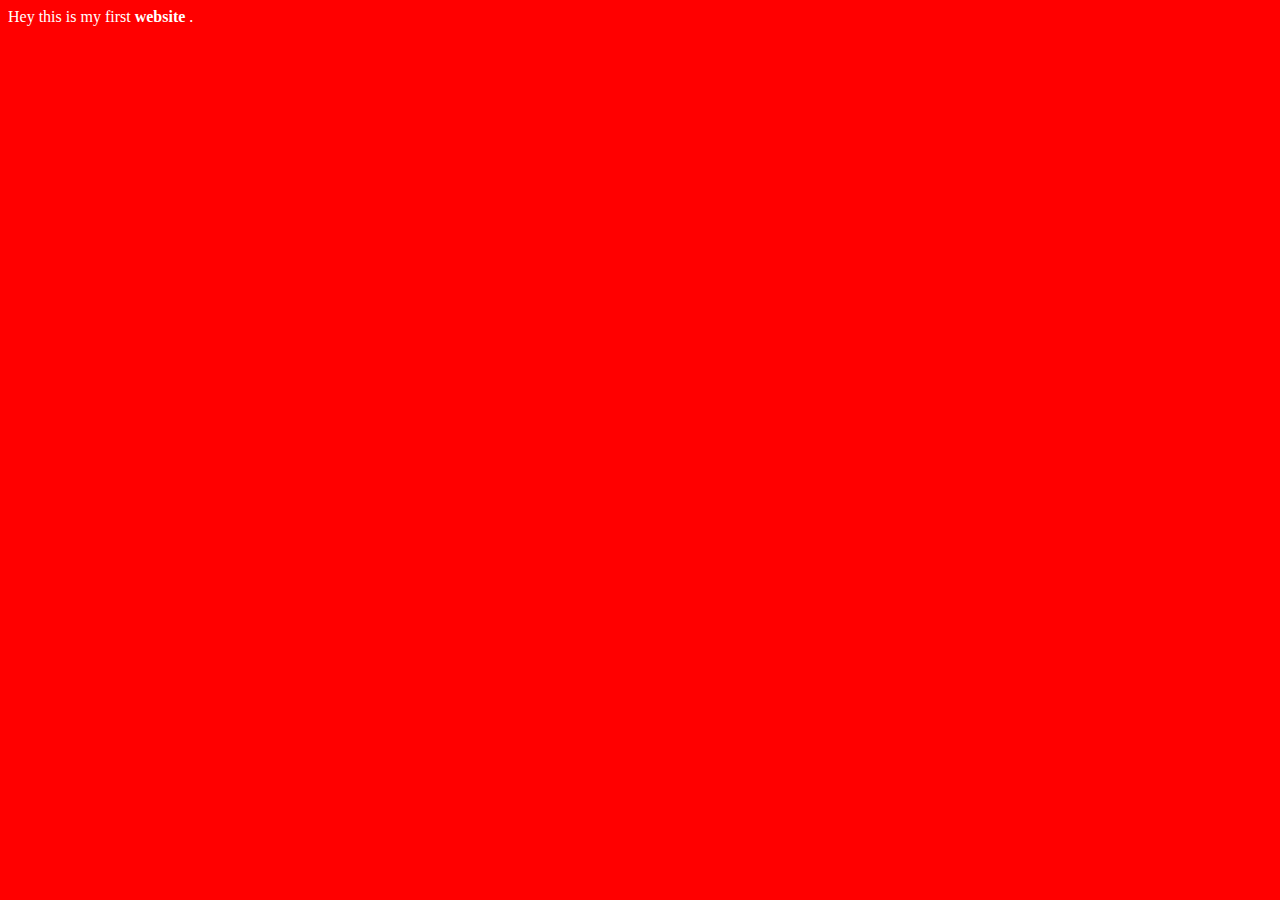
<file: Day 2/index.html>
<!DOCTYPE html>
<html lang="en">
  <head>
    <meta charset="UTF-8" />
    <meta name="viewport" content="width=device-width, initial-scale=1.0" />
    <title>My first Website</title>
    <link rel="stylesheet" href="style.css" />
  </head>
  <body>
    Hey this is my first <b> website </b>.
    <script src="script.js"></script>
  </body>
</html>
</file>
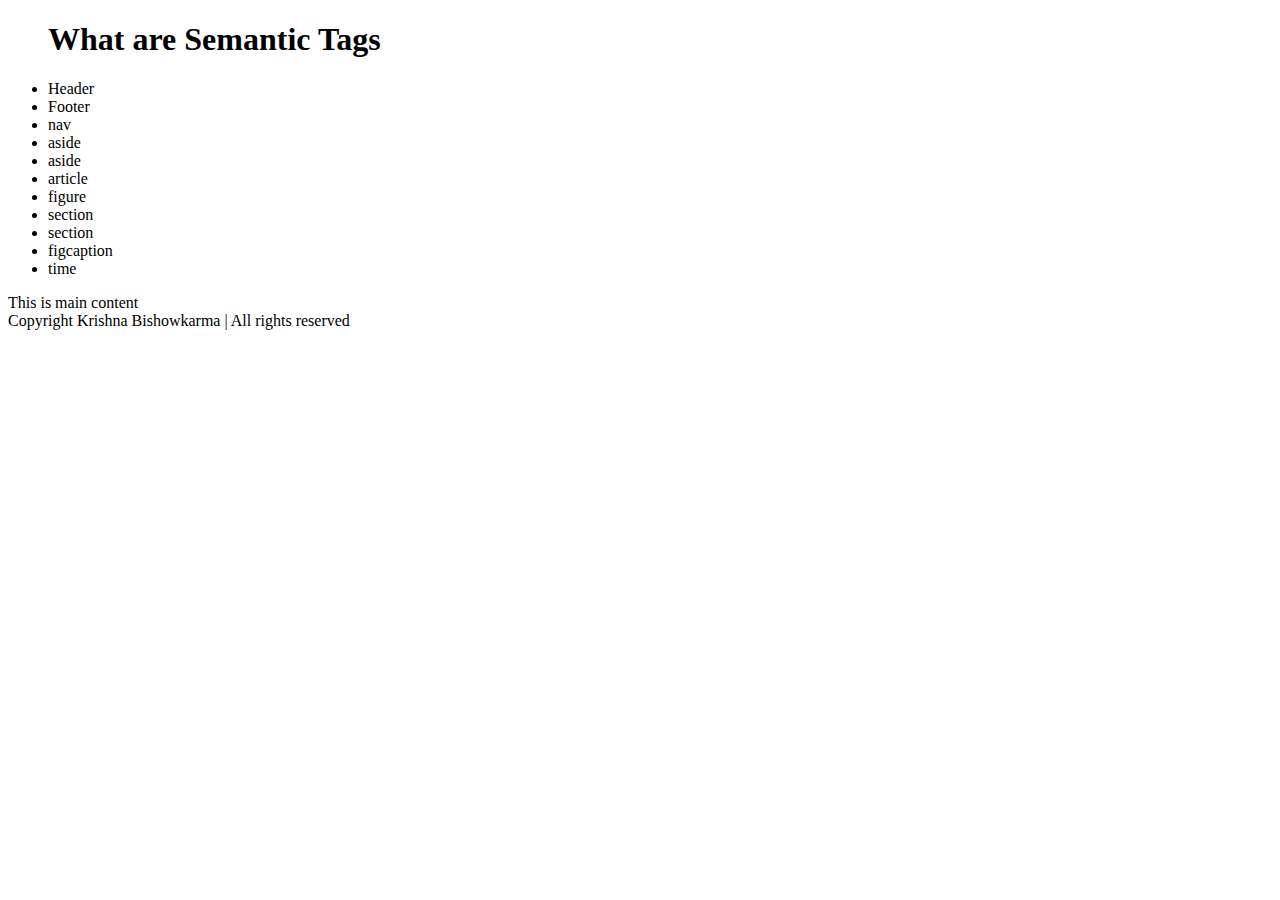
<file: Day_11/index.html>
<!DOCTYPE html>
<html lang="en">

  <head>
    <meta charset="UTF-8">
    <meta name="viewport" content="width=device-width, initial-scale=1.0">
    <title>Semantic Tags - HTMLSema</title>
  </head>

  <body>
    <header>
      <nav>
        <ul>
          <h1>What are Semantic Tags</h1>
          <li>Header</li>
          <li>Footer</li>
          <li>nav</li>
          <li>aside</li>
          <li>aside</li>
          <li>article</li>
          <li>figure</li>
          <li>section</li>
          <li>section</li>
          <li>figcaption</li>
          <li>time</li>
        </ul>
      </nav>
    </header>

    <main>
      This is main content

    </main>

    <footer>
      Copyright Krishna Bishowkarma | All rights reserved
    </footer>
  </body>

</html>
</file>
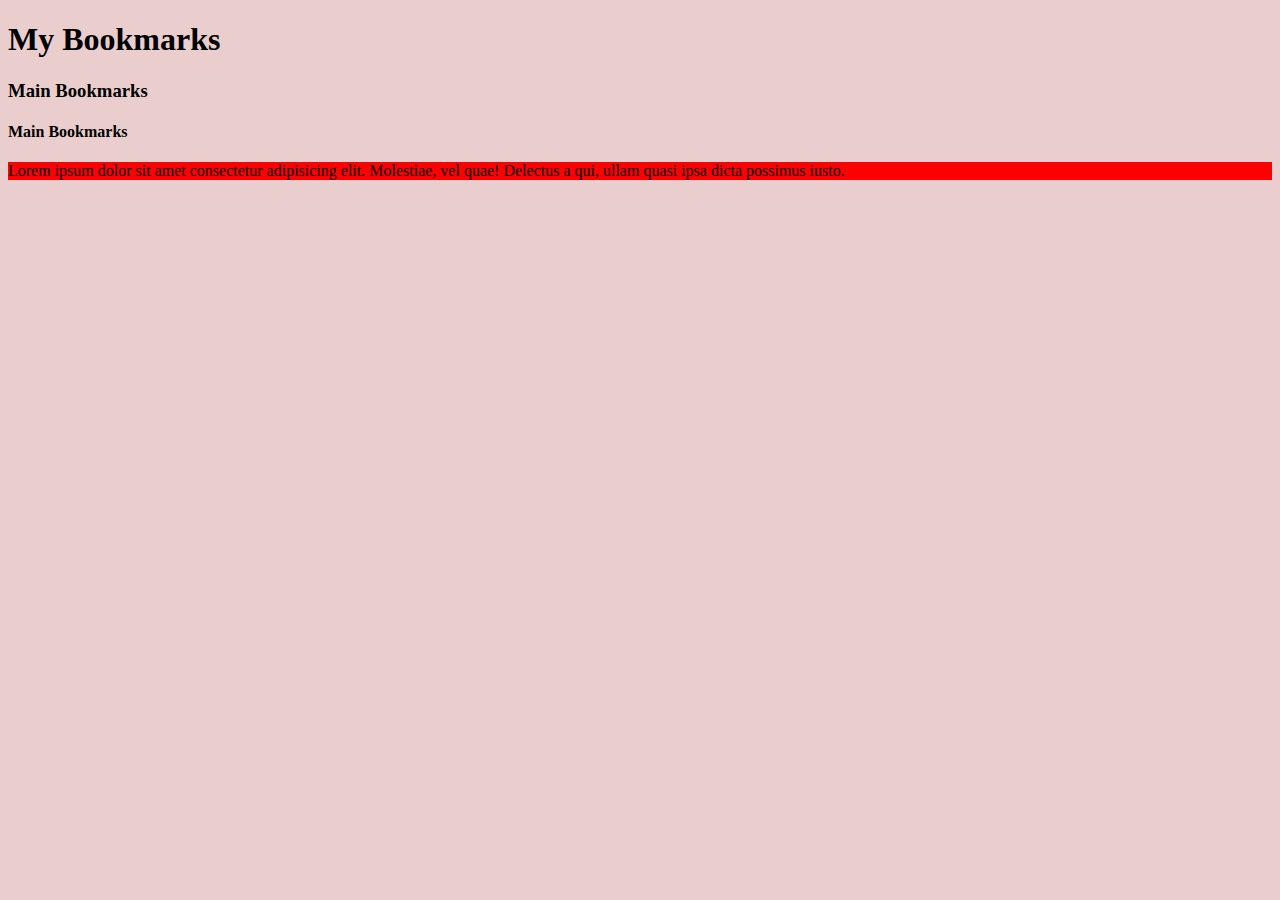
<file: Day_4/index.html>
<!DOCTYPE html>
<html lang="en">
  <head>
    <meta charset="UTF-8" />
    <meta name="viewport" content="width=device-width, initial-scale=1.0" />
    <title>My Boomarks -Krishna</title>
    <link rel="stylesheet" href="style.css" />
  </head>
  <body>
    <h1>My Bookmarks</h1>
    <h3>Main Bookmarks</h3>
    <h4>Main Bookmarks</h4>

    <p style="background-color: red">
      Lorem ipsum dolor sit amet consectetur adipisicing elit. Molestiae, vel
      quae! Delectus a qui, ullam quasi ipsa dicta possimus iusto.
    </p>
  </body>
</html>
</file>
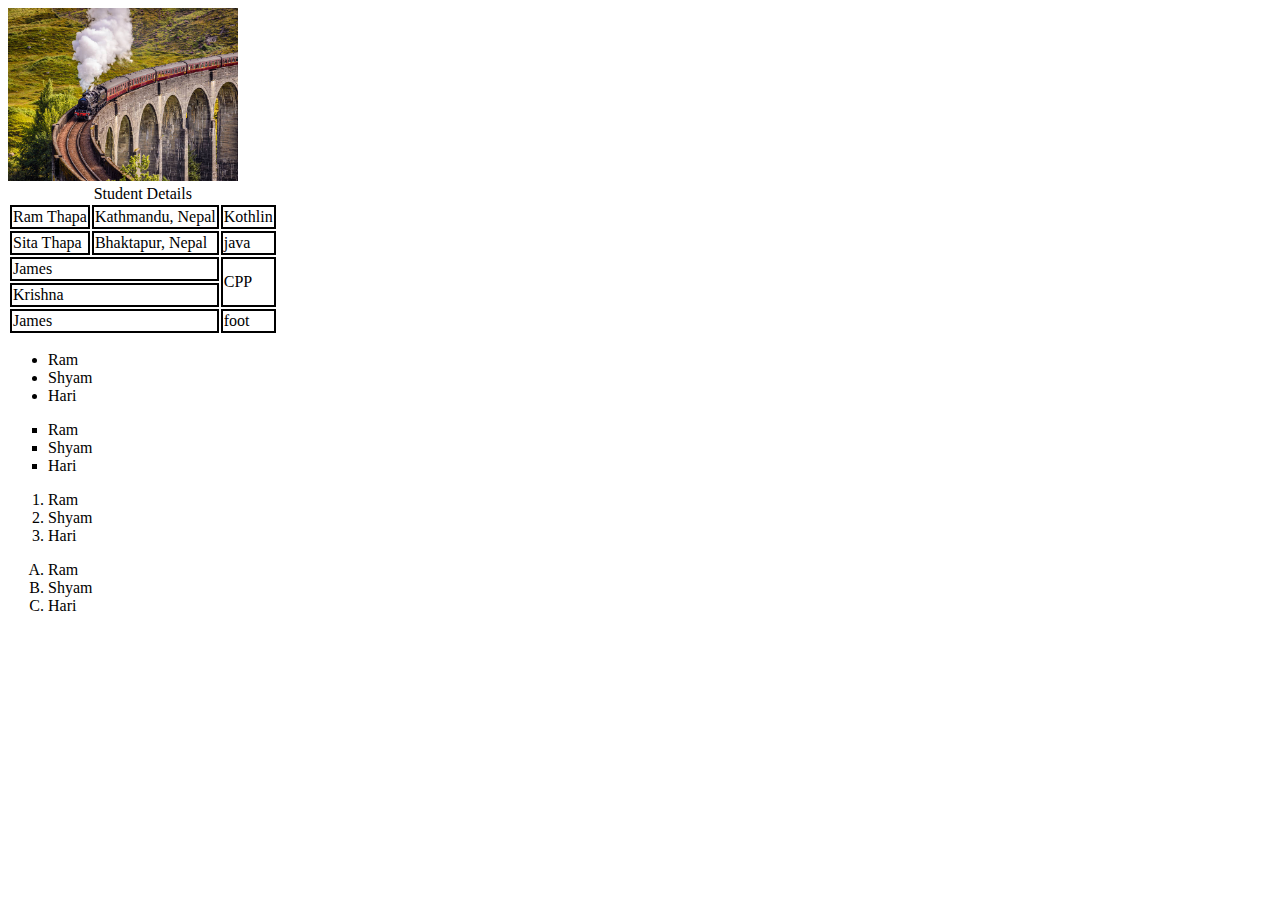
<file: Day_5/index.html>
<!DOCTYPE html>
<html lang="en">
  <head>
    <meta charset="UTF-8" />
    <meta name="viewport" content="width=device-width, initial-scale=1.0" />
    <title>Images</title>
    <link rel="stylesheet" href="style.css" />
  </head>
  <body>
    <img width="230" src="Images/train.jpg" alt="Train Image" />

    <br />

    <table>
      <caption>
        Student Details
      </caption>

      <thead>
        <tr>
          <td>Ram Thapa</td>
          <td>Kathmandu, Nepal</td>
          <td>Kothlin</td>
        </tr>
      </thead>

      <tbody>
        <tr>
          <td>Sita Thapa</td>
          <td>Bhaktapur, Nepal</td>
          <td>java</td>
        </tr>
        <tr>
          <td colspan="2">James</td>
          <td rowspan="2">CPP</td>
        </tr>
        <tr>
          <td colspan="2">Krishna</td>
        </tr>
      </tbody>
      <tfoot>
        <tr>
          <td colspan="2">James</td>
          <td rowspan="2">foot</td>
        </tr>
      </tfoot>
    </table>

    <ul>
      <li>Ram</li>
      <li>Shyam</li>
      <li>Hari</li>
    </ul>
    <ul type="square" >
      <li>Ram</li>
      <li>Shyam</li>
      <li>Hari</li>
    </ul>
    <ol>
      <li>Ram</li>
      <li>Shyam</li>
      <li>Hari</li>
    </ol>
    <ol type="A">
      <li>Ram</li>
      <li>Shyam</li>
      <li>Hari</li>
    </ol>
  </body>
</html>
</file>
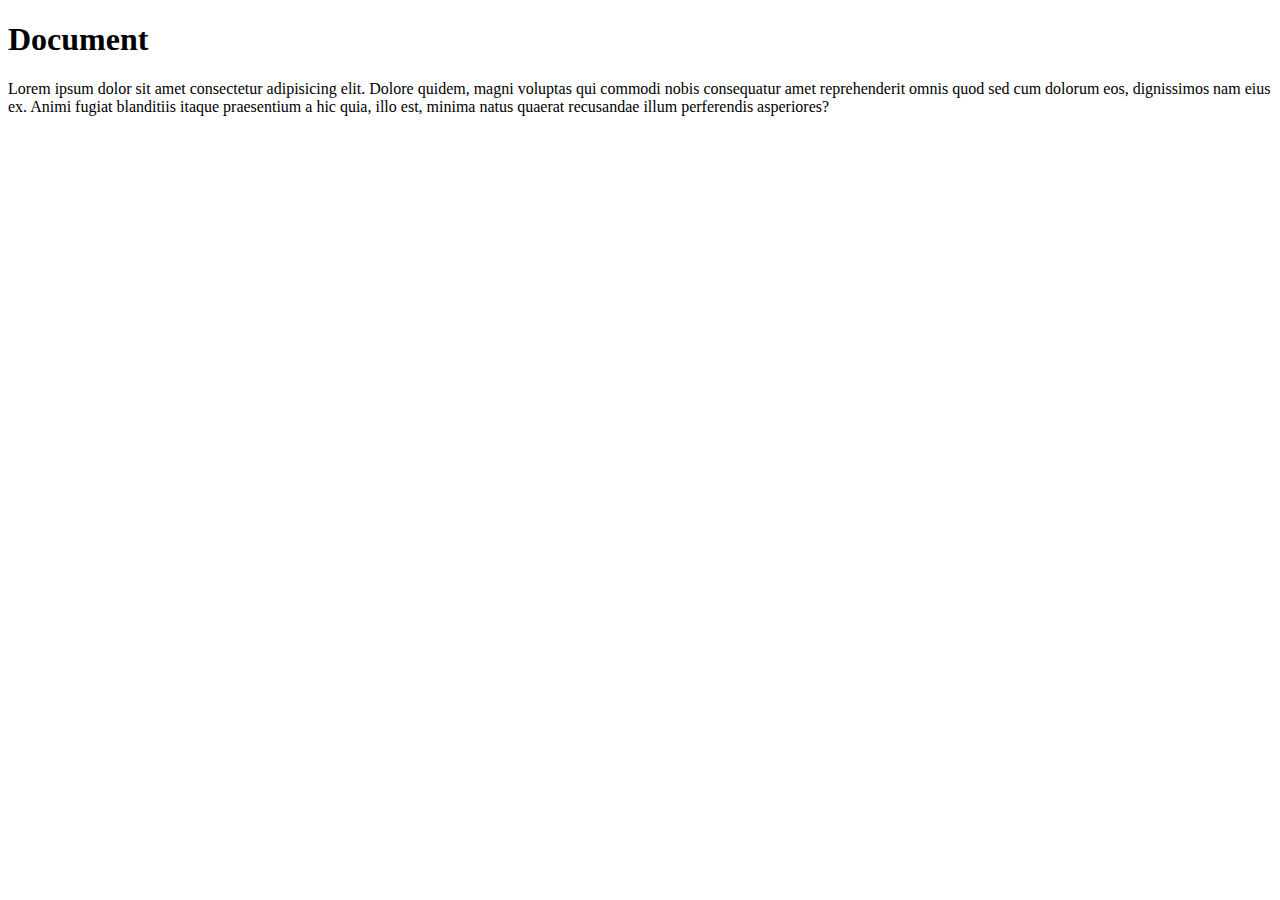
<file: Day_6/index.html>
<!DOCTYPE html>
<html lang="en">
  <head>
    <meta charset="UTF-8" />
    <meta name="viewport" content="width=device-width, initial-scale=1.0" />
    <title>SEO - Krishna</title>
  </head>
  <body>
    <h1>Document</h1>
    <p>
      Lorem ipsum dolor sit amet consectetur adipisicing elit. Dolore quidem,
      magni voluptas qui commodi nobis consequatur amet reprehenderit omnis quod
      sed cum dolorum eos, dignissimos nam eius ex. Animi fugiat blanditiis
      itaque praesentium a hic quia, illo est, minima natus quaerat recusandae
      illum perferendis asperiores?
    </p>
  </body>
</html>
</file>
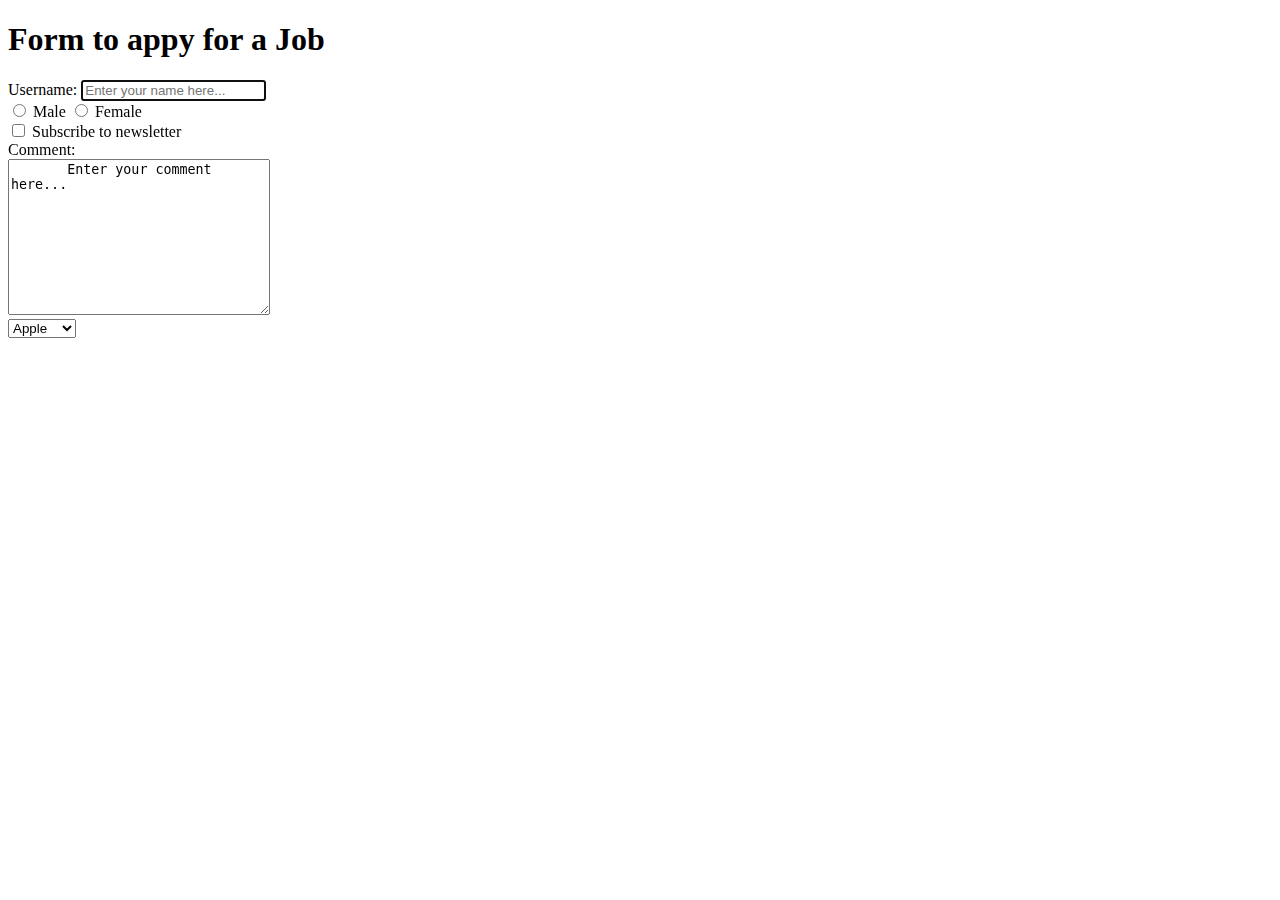
<file: Day_7/index.html>
<!DOCTYPE html>
<html lang="en">
  <head>
    <meta charset="UTF-8" />
    <meta name="viewport" content="width=device-width, initial-scale=1.0" />
    <title>Form - Web Dev</title>
  </head>
  <body>
    <h1>Form to appy for a Job</h1>
    <form action="post"></form>
    <div>
      <label for="username">Username: </label>
      <input
        type="text"
        name="username"
        placeholder="Enter your name here..."
        id="usename"
        autofocus />
    </div>

    <div>
      <input type="radio" name="gender" id="male" value="male" />
      <label for="male">Male</label>
      <input type="radio" name="gender" id="female" value="female" />
      <label for="female">Female</label>
    </div>

    <div>
      <input type="checkbox" name="subscribe" id="subscribe" value="yes" />
      <label for="done">Subscribe to newsletter</label>
    </div>

    <div>
      <label for="comment">Comment: </label>
      <br />
      <textarea name="comment" id="comment" cols="30" rows="10">
       Enter your comment here...</textarea
      >
    </div>

    <div>
      <select name="fruits" id="">
        <option value="apple">Apple</option>
        <option value="banana">Banana</option>
        <option value="mango">Mango</option>
      </select>
    </div>
  </body>
</html>
</file>
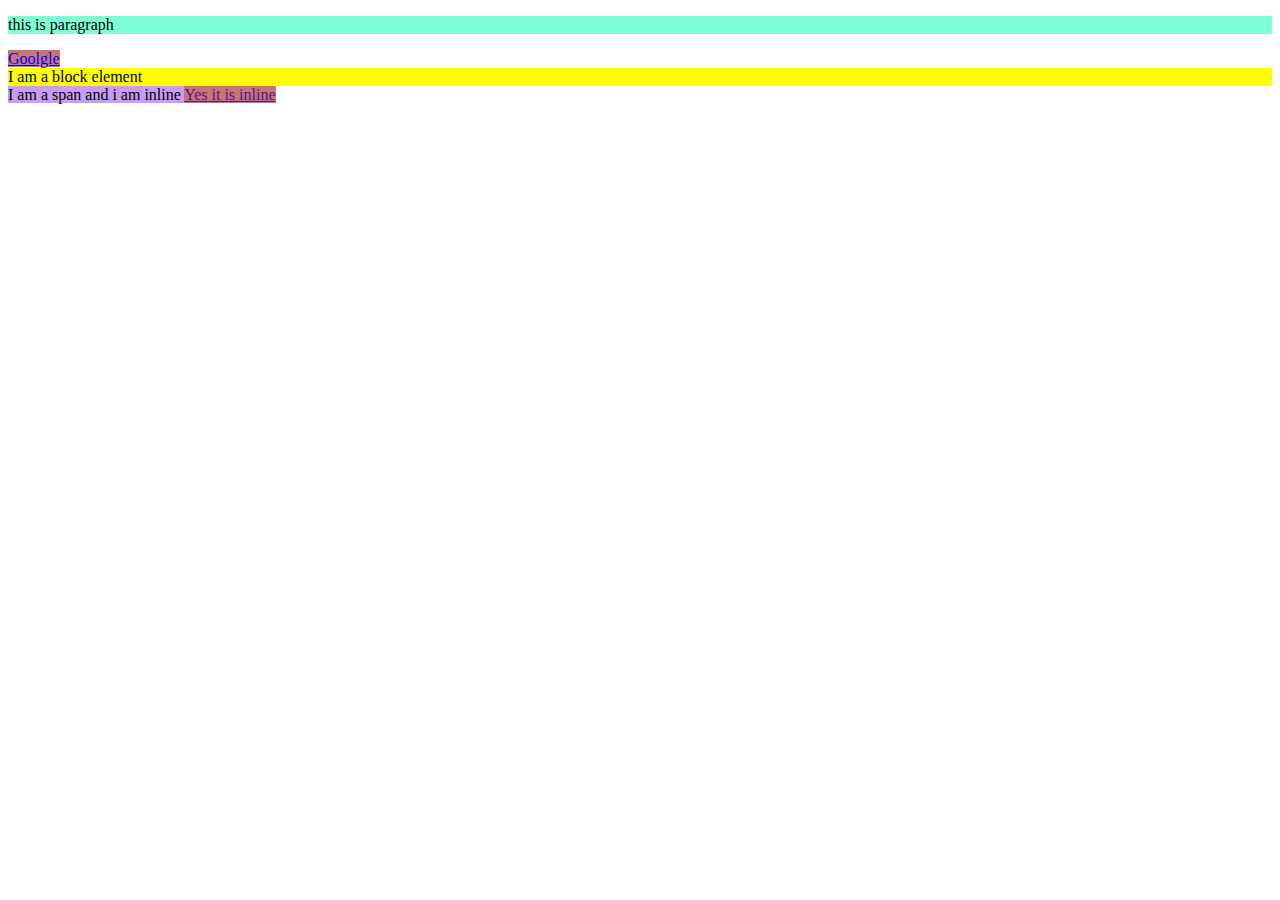
<file: Day_8/index.html>
<!DOCTYPE html>
<html lang="en">
  <head>
    <meta charset="UTF-8" />
    <meta name="viewport" content="width=device-width, initial-scale=1.0" />
    <title>Inline and Block Elements - HTML</title>
    <link rel="stylesheet" href="style.css" />
  </head>
  <body>
    <p>this is paragraph</p>
    <a href="https://google.com">Goolgle</a>
    <div>I am a block element</div>
    <span>I am a span and i am inline </span>
    <a href="">Yes it is inline </a>
  </body>
</html>
</file>
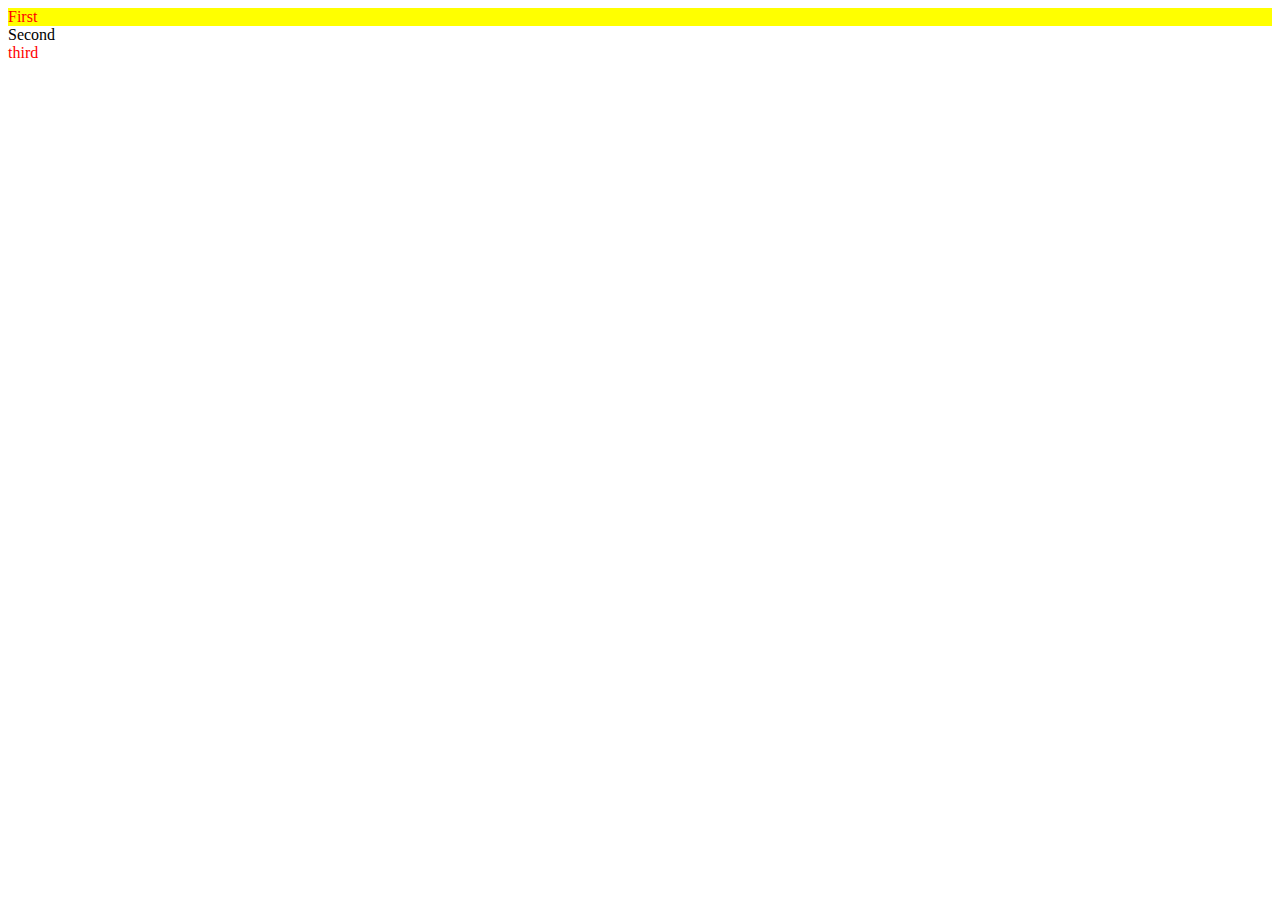
<file: Day_9/index.html>
<!DOCTYPE html>
<html lang="en">

  <head>
    <meta charset="UTF-8">
    <meta name="viewport" content="width=device-width, initial-scale=1.0">
    <title>ID and Class - HTML</title>
    <link rel="stylesheet" href="style.css">
  </head>

  <body>
    <div id="firstdiv" class="red bg-yello">First</div>
    <!-- two different classes -->

    <div id="secondiv">Second</div>
    <span class="red">third</span>

  </body>

</html>
</file>
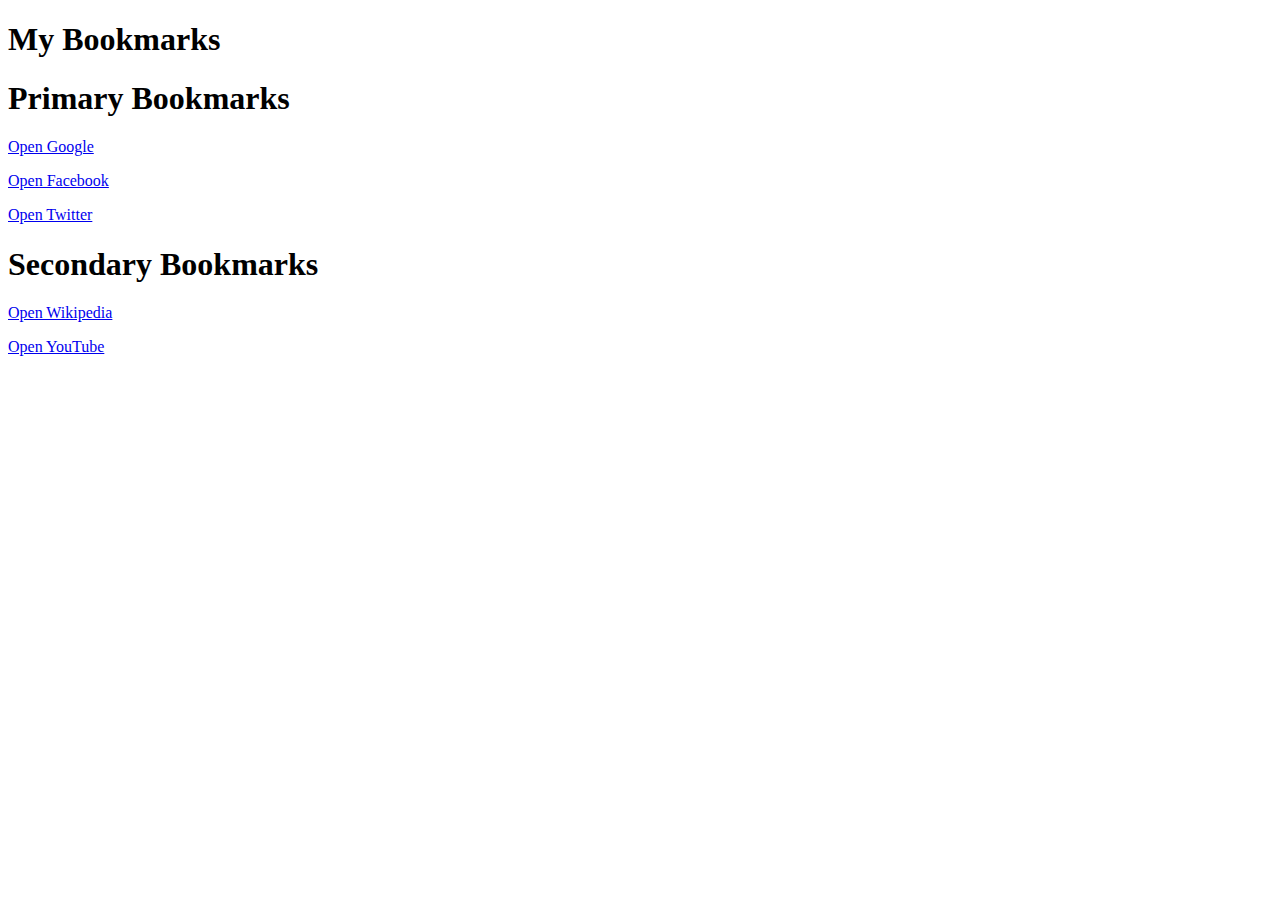
<file: Day_4/bookmarkmanager.html>
<!DOCTYPE html>
<html lang="en">
  <head>
    <meta charset="UTF-8" />
    <meta name="viewport" content="width=device-width, initial-scale=1.0" />
    <title>Bookmark Manager -Krishna</title>
  </head>
  <body>
    <h1>My Bookmarks</h1>
    <h1>Primary Bookmarks</h1>
    <p>
      <a target="_blank" href="https://www.google.com">Open Google</a>
    </p>
    <p><a target="_blank" href="https://www.facebook.com">Open Facebook</a></p>
    <p><a target="_blank" href="https://www.twitter.com">Open Twitter</a></p>
    <h1>Secondary Bookmarks</h1>
    <p><a target="_blank" href="https://www.wikipedia.com">Open Wikipedia</a></p>
    <p><a target="_blank" href="https://www.youtube.com">Open YouTube</a></p>
  </body>
</html>
</file>
<file: Day 2/style.css>
body {
  background-color: red;
  color: white;
}
</file>
<file: Day_4/style.css>
body{
  background-color: rgb(234, 206, 206);
}
</file>
<file: Day_5/style.css>
td{
  border: 2px solid black;
}
</file>
<file: Day_8/style.css>
p {
  background-color: aquamarine;
}

a {
  background-color: rgb(202, 116, 116);
}

div {
  background-color: yellow;
}

span{
  background-color: rgb(202, 155, 247);
}
</file>
<file: Day_9/style.css>
.red {
  color: red;
}

.bg-yello {
  background-color: yellow;
}

#firstdiv {
  /* background-color: red; */
}
</file>
